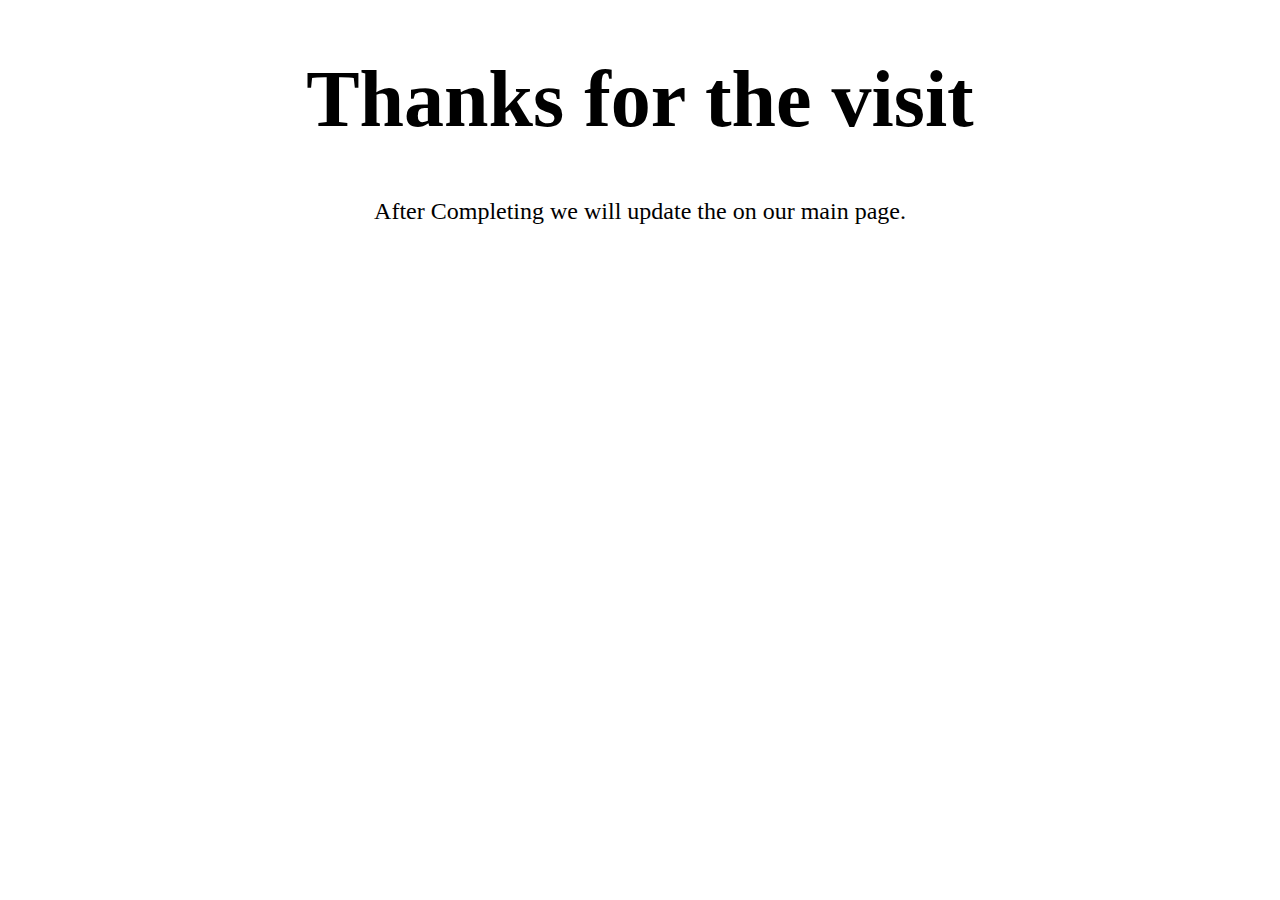
<file: projectideas.html>
<!DOCTYPE html>
<html lang="en">
<head>
    <meta charset="UTF-8">
    <meta name="viewport" content="width=device-width, initial-scale=1.0">
    <title>Project Ideas</title>
    <Style>
        h1{
            font-size: 80px;
            text-align: center;
        }
        p{
            text-align: center;
            font-size: 1.5rem;
        }
    </Style>
</head>
<body>
    <h1>Thanks for the visit</h1>
    <p>After Completing we will update the on our main page.</p>
</body>
</html>
</file>
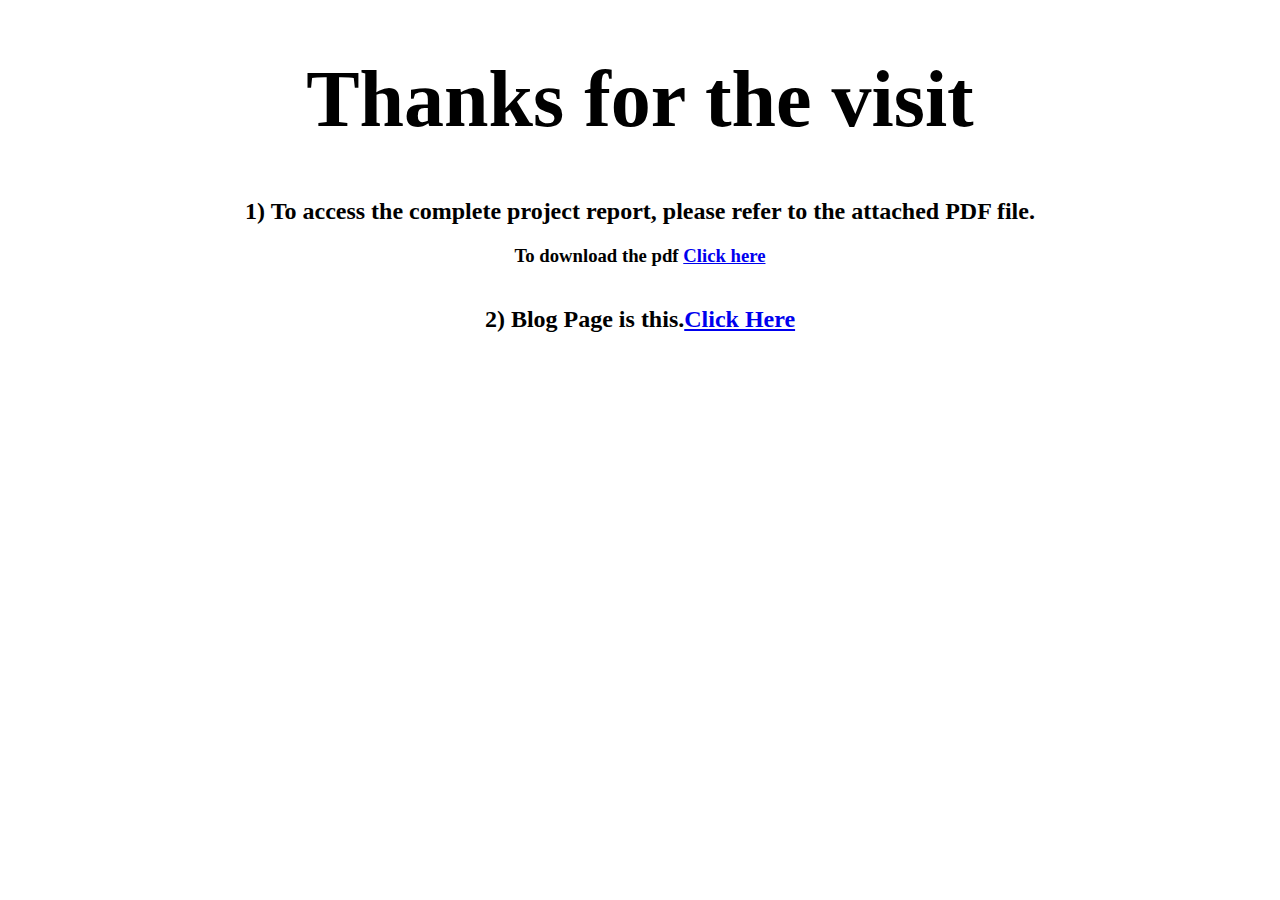
<file: projects.html>
<!DOCTYPE html>
<html lang="en">
<head>
    <meta charset="UTF-8">
    <meta http-equiv="X-UA-Compatible" content="IE=edge">
    <meta name="viewport" content="width=device-width, initial-scale=1.0">
    <title>Projects</title>
    <style>
        h1{
            font-size: 80px;
            text-align: center;
        }
        h2{
            text-align: center;
        }
        h3{
            text-align: center;
        }
        #pdf{
            display: flex;
            flex-wrap: wrap;
            justify-content: center;
        }
        embed{
            height: 1000px;
            width: 1000px;
            text-align: center;
        }
        @media only screen and (max-width:1209px){
            embed{
                height: 0px;
                width: 0px;
            }
        }
        @media only screen and (max-width:1500px) and (min-width:1210px){
            embed{
                height: 0px;
                width: 0px;
            }
        }
    </style>
</head>
<body>
    <h1>Thanks for the visit</h1>
    <h2>
        1) To access the complete project report, please refer to the attached PDF file.</h2>
    <h3>To download the pdf <a href="https://drive.google.com/file/d/1c4rQoJrYBHpuyQTeq6fn-4aJGAJim99R/view?usp=sharing">Click here</a></h3>
        <div id="pdf"><embed src="assests/TyrePress.pdf" type=""></div>
    <!-- <p>We are lunching soon pls visit after 5 days , we will lunch out projects page.</p> -->
    <h2>2) Blog Page is this.<a href="index.html">Click Here</a></h2>
</body>
</html>
</file>
